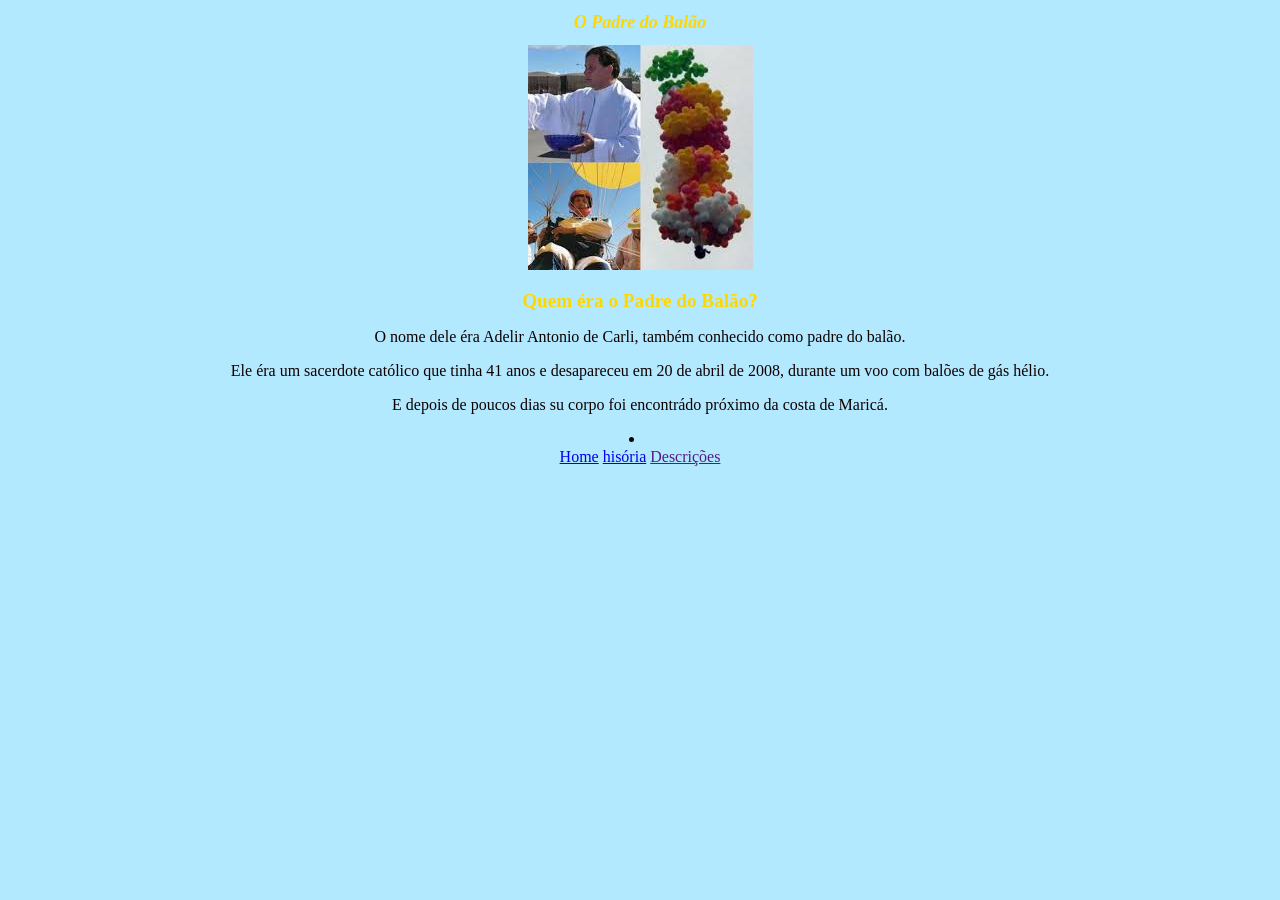
<file: index.html>
<!DOCTYPE html>
<html lang="en">
<head>
    <meta charset="UTF-8">
    <meta name="viewport" content="width=device-width, initial-scale=1.0">
    <link rel="stylesheet" href="style.css">
    <title>Document</title>
</head>
<body>
 <h1>
O Padre do Balão
</h1>  
<img src="padre do balão.jpeg">
<h2>
 Quem éra o Padre do Balão? 
</h2> 
<p>O nome dele éra Adelir Antonio de Carli, também conhecido como padre do balão.</p>
<p>Ele éra um sacerdote católico que tinha 41 anos e desapareceu em 20 de abril de 2008, durante um voo com balões de gás hélio.</p>
<p>E depois de poucos dias su corpo foi encontrádo próximo da costa de Maricá.</p>
<li>

</li>
 <footer>
        <a href="index.html">Home</a>
        <a href="historia.html">hisória</a>
        <a href="">Descrições</a>
    </footer>
</body>
</html>
</body>
</html>
</file>
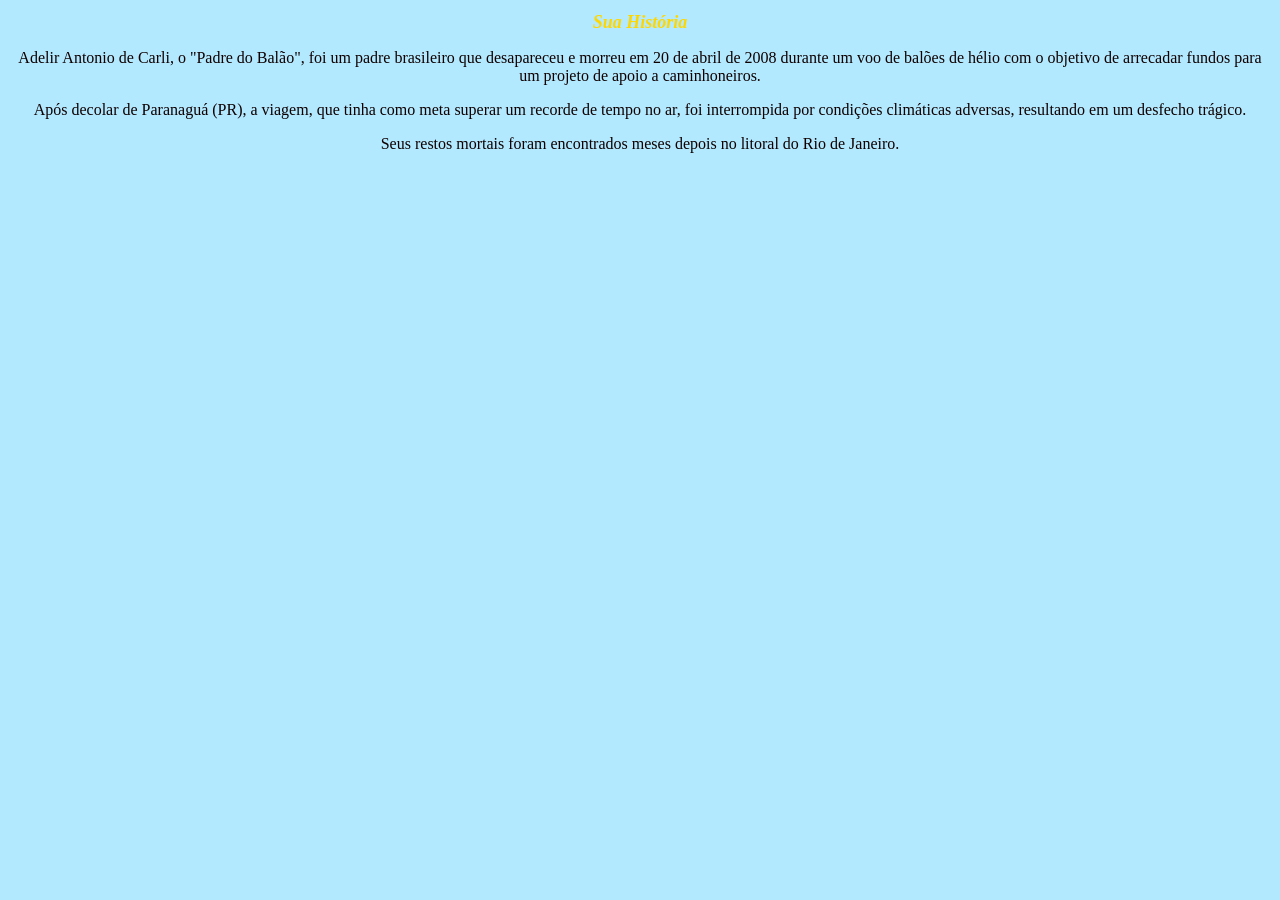
<file: historia.html>
<!DOCTYPE html>
<html lang="en">
<head>
    <meta charset="UTF-8">
    <meta name="viewport" content="width=device-width, initial-scale=1.0">
    <title>história</title>
    <link rel="stylesheet" href="style.css">
</head>
<body>
    <h1>Sua História</h1>
    <p>Adelir Antonio de Carli, o "Padre do Balão", foi um padre brasileiro que desapareceu e morreu em 20 de abril de 2008 durante um voo de balões de hélio com o objetivo de arrecadar fundos para um projeto de apoio a caminhoneiros.</p>
    <p>Após decolar de Paranaguá (PR), a viagem, que tinha como meta superar um recorde de tempo no ar, foi interrompida por condições climáticas adversas, resultando em um desfecho trágico.</p>
    <p> Seus restos mortais foram encontrados meses depois no litoral do Rio de Janeiro. </p>
</body>
</html>
</file>
<file: style.css>
body{
   background-color: rgba(0, 183, 255, 0.301);
   text-align: center;
}
h1{font-size: larger;
   color:gold;
   font: weiht 200px;
 }
 h2{font-size:larger;
   colOr:gold;
}
p{color:rgb(15, 0, 0);
}
li{color:rgb(5, 0, 0);
}
p{font-weight:200;
}
h3{color:rgb(10, 9, 0);
   font-family: 'Courier New', Courier, monospace;
   font-weight: 100
}
h4{color:rgb(255, 225, 0);
}
h4{font-size: large;
}
h1{font-size: large;
font-style:italic;
}
  .padre.do.balão.jpeg{width:120%;
}
.explicação {
   color:yellow
}
</file>
